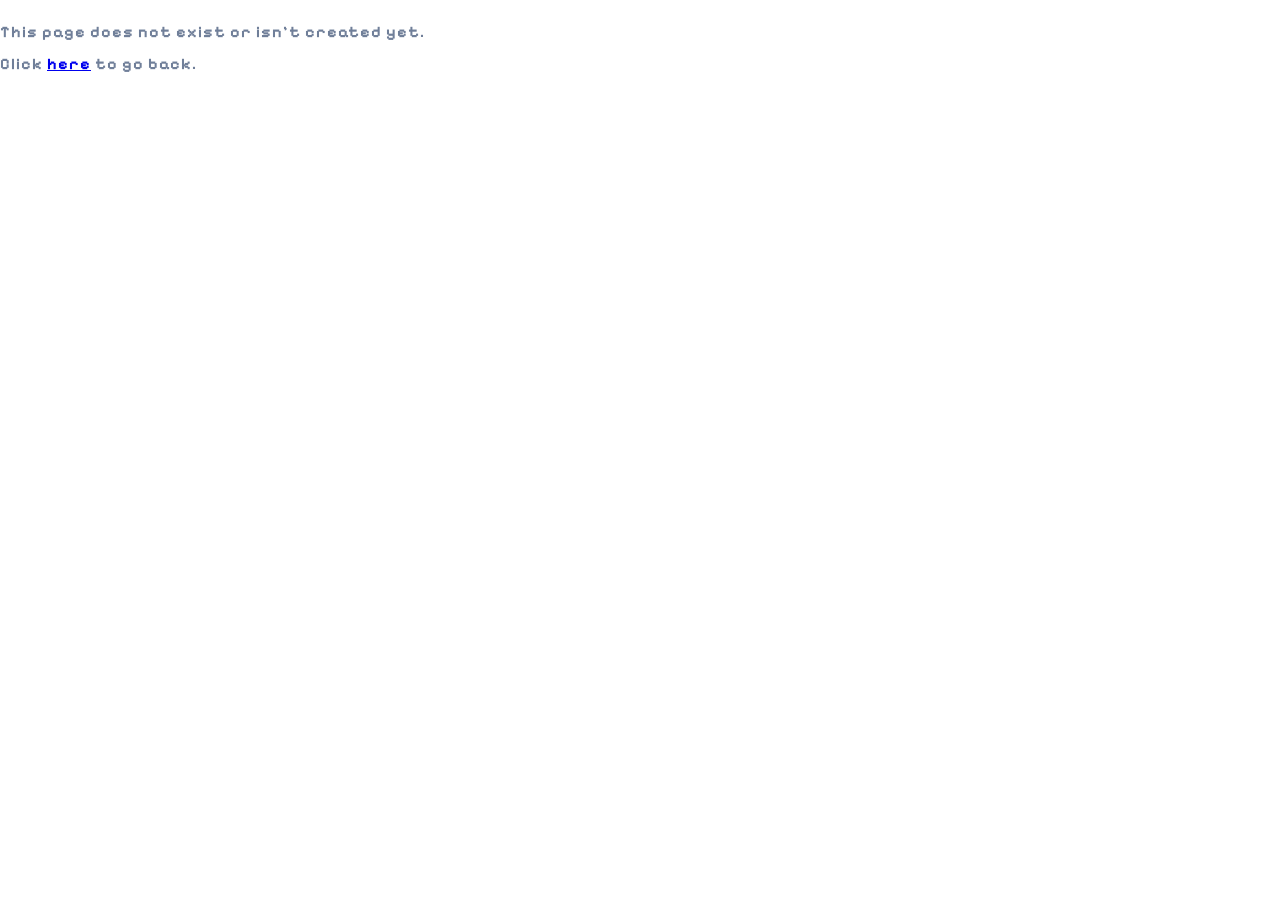
<file: 404error.html>
<!DOCTYPE html>
<html lang ="en">
  <head>
    <title>404 Error</title>
    <meta charset="utf-8" />
    <meta name="Chaeeun Lim" content="Personal Website" />
    <meta
    name="description"
    content="The MDN Web Docs Learning Area aims to provide
    complete beginners to the Web with all they need to know to get
    started with developing websites and applications." />
    <link href="styles/style.css" rel="stylesheet" />
    <!-- <script src="my-js-file.js" defer></script> (for when i get javascript) -->
    <link rel="preconnect" href="https://fonts.googleapis.com">
    <link rel="preconnect" href="https://fonts.gstatic.com" crossorigin>
    <link href="https://fonts.googleapis.com/css2?family=Jua&family=Pixelify+Sans:wght@400..700&display=swap" rel="stylesheet">
    <link rel="icon" href="https://raw.githubusercontent.com/Chaeeun147/ChaeeunWebsite/refs/heads/main/images/icon.png" />
  </head>
  
  <body class="error-page">
    <p>This page does not exist or isn't created yet. 
        <br> Click <a href="index.html">here</a> to go back.</p>
  </body> 



</html>
</file>
<file: styles/style.css>
html {
  font-size: 20px;
  font-family: "Pixelify Sans", sans-serif;
  color: #707f99;
}

body{
  margin: 0;
  padding: 0;
  background-image: url(https://raw.githubusercontent.com/Chaeeun147/ChaeeunWebsite/refs/heads/main/images/frog%20background.png);
  background-size: cover;
  background-position: center;
  background-repeat: no-repeat;
}

p,
li,
label {
  font-size: 16px;
  font-weight: bold;
  line-height: 2;
  letter-spacing: 1px;
}

/* heading */

h1 {
  /* font */
  font-size: 60px;
  text-align: center;
  /* box */
  margin: 0;
  padding: 20px 20px;
  width: 600px;
  margin: 30px auto;
  background-color: rgb(128, 140, 167);
  padding: 10px 10px 10px 10px;
  border: 8px solid rgb(149, 163, 191);
  border-radius: 10px;
  color: rgb(190, 194, 202);
}

/* navigation bar */

ul {
  display: flex;
  list-style: none;
  border: 1px solid rgb(0, 0, 0);
}

li {
  margin: 5px;
}

.links-list a {
  background-color: rgb(128, 140, 167);
  color: rgb(204, 207, 213);
  text-decoration: none;
  padding: 1em 2em;
  border: 5px solid rgb(149, 163, 191);
  border-radius: 6px;
}

.links-list a:hover {
  background-color: rgb(94, 104, 122);
}




/* projects bar */

.projects-list a {
  background-color: rgb(128, 140, 167);
  color: rgb(204, 207, 213);
  text-decoration: none;
  padding: 10px 20px;
  border: 5px solid rgb(149, 163, 191);
  border-radius: 6px;

  display: flex;
  align-items: center;
  justify-content: center;
  height: auto; /* allows button to expand to fit text and icon */
}

.projects-list a:hover {
  background-color: rgb(94, 104, 122);
}


/* woodworking projects bar */

.projects {
  margin: 0;
  padding: 20px 20px;
  width: 600px;
  margin: 30px auto;
  background-color: #808ca7;
  padding: 10px 10px 10px 10px;
  border: 8px solid rgb(149, 163, 191);
  border-radius: 10px;
  color: rgb(204, 207, 213);
}


.about-me {
  background-color: rgb(128, 140, 167, .5);
  text-decoration: none;
  padding: 1em 2em;
  border: 5px solid rgb(149, 163, 191, .5);
  border-radius: 6px;
  
}


.error-page {
  margin: 0;
  padding: 0;
  min-height: 100vh;
  margin: 0;
  background-image: url(https://raw.githubusercontent.com/Chaeeun147/ChaeeunWebsite/refs/heads/main/images/blue%20404%20error.gif);
  background-size: cover;
  background-position: center;
  background-repeat: no-repeat;
}

/* back to projects */

.back {
  background-color: rgb(128, 140, 167);
  color: rgb(204, 207, 213);
  text-decoration: none;
  padding: 1em 2em;
  border: 5px solid rgb(149, 163, 191);
  border-radius: 6px;
  width: 60px;
}

.back:hover {
  background-color: rgb(94, 104, 122);
}
</file>
